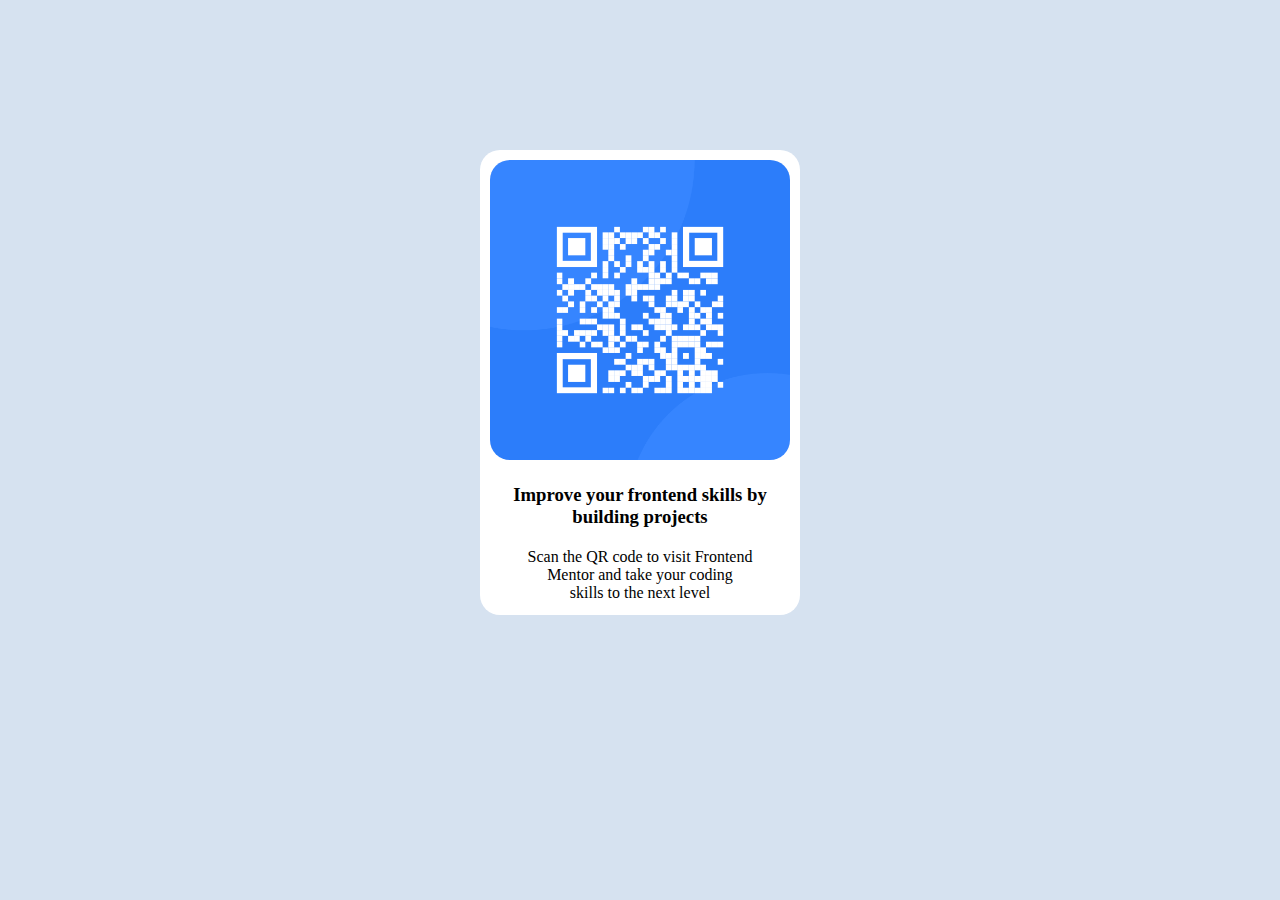
<file: index.html>
<!DOCTYPE html>
<html lang="en">
<head>
    <meta charset="UTF-8">
    <meta http-equiv="X-UA-Compatible" content="IE=edge">
    <meta name="viewport" content="width=device-width, initial-scale=1.0">
    <title>QR-Code</title>
    <link rel="stylesheet" href="project.css">
</head>
<body>
    <div class="container">
        <div class="image">
        <img src="images/qr.png" alt="">
    </div>
        <div class="header">
        <h3>Improve your frontend skills by building projects</h3>
    </div>
    <div class="writeup">
        <p>Scan the QR code to visit Frontend<br> Mentor and take
         your coding<br> skills to the next level</p>
        </div>
    </div>
</body>
</html>
</file>
<file: project.css>
body{
      background-color: hsl(212, 45%, 89%);
      display: flex;
      justify-content: center;
      align-items: center;
      margin-top: 150px;
}
.container{
      display: block;
      justify-content: center;
      align-items: center;
      background-color: hsl(0, 0%, 100%);
      text-align: center;
      border-radius: 20px;
      height: 465px;
      width: 320px;
}
img{
      height: 300px;
      width: 300px;
      border-radius: 20px;
      margin-top: 10px;
}
.header{
      margin-top: 20px;
}
.writeup{
      margin-top: 20px;
}
</file>
